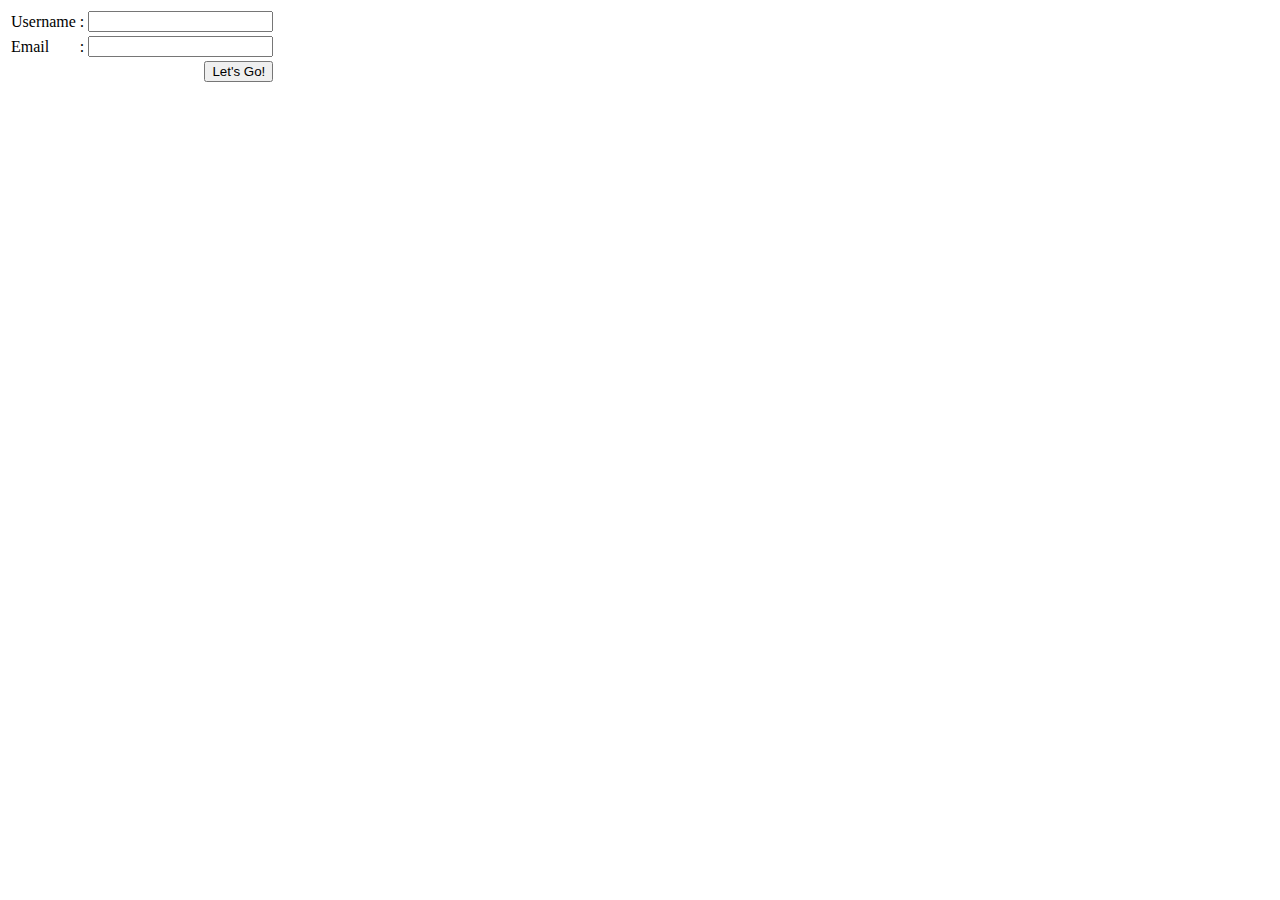
<file: UTS/index.html>
<!DOCTYPE html>
<html>
<head>
    <meta charset="UTF-8">
    <meta http-equiv="X-UA-Compatible" content="IE=edge">
    <meta name="viewport" content="width=device-width, initial-scale=1.0">
    <title>Game Penjumlahan</title>
</head>
<!-- Membuat form login --> 
<body>
    <form action="setUname.php" method="post">
        <table>
            <tr>
                <td>Username</td>
                <td> : </td>
                <td><input name="nama" type="text" required/></td>
            </tr>
            <tr>
                <td>Email</td>
                <td> : </td>
                <td><input name="email" type="email" required/></td>
            </tr>
            <tr>
                <td></td>
                <td></td>
                <td><input type="submit" value="Let's Go!" style="float: right;"></td>
            </tr>
        </table>
    </form>
</body>
</html>
</file>
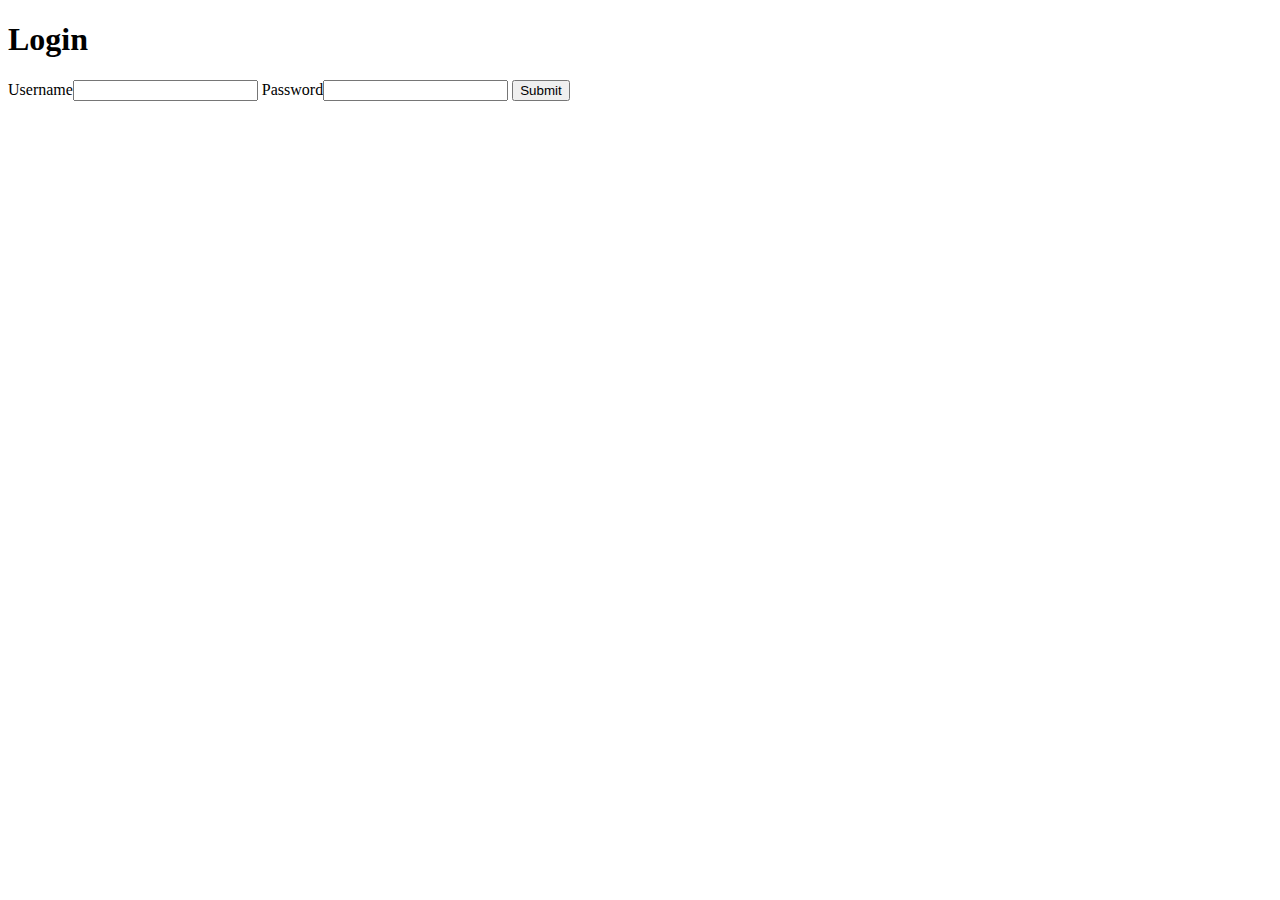
<file: Praktikum06/Cookie/index.html>
<!DOCTYPE html>
<html>
<head>
    <title>Login Cookie</title>
</head>
<body>
    <h1>Login</h1>
    <form method="POST" action="proses.php">
        Username<input type="text" name="username">
        Password<input type="password" name="password">
        <input type="submit" name="submit" value="Submit">
    </form>
</body>
</html>
</file>
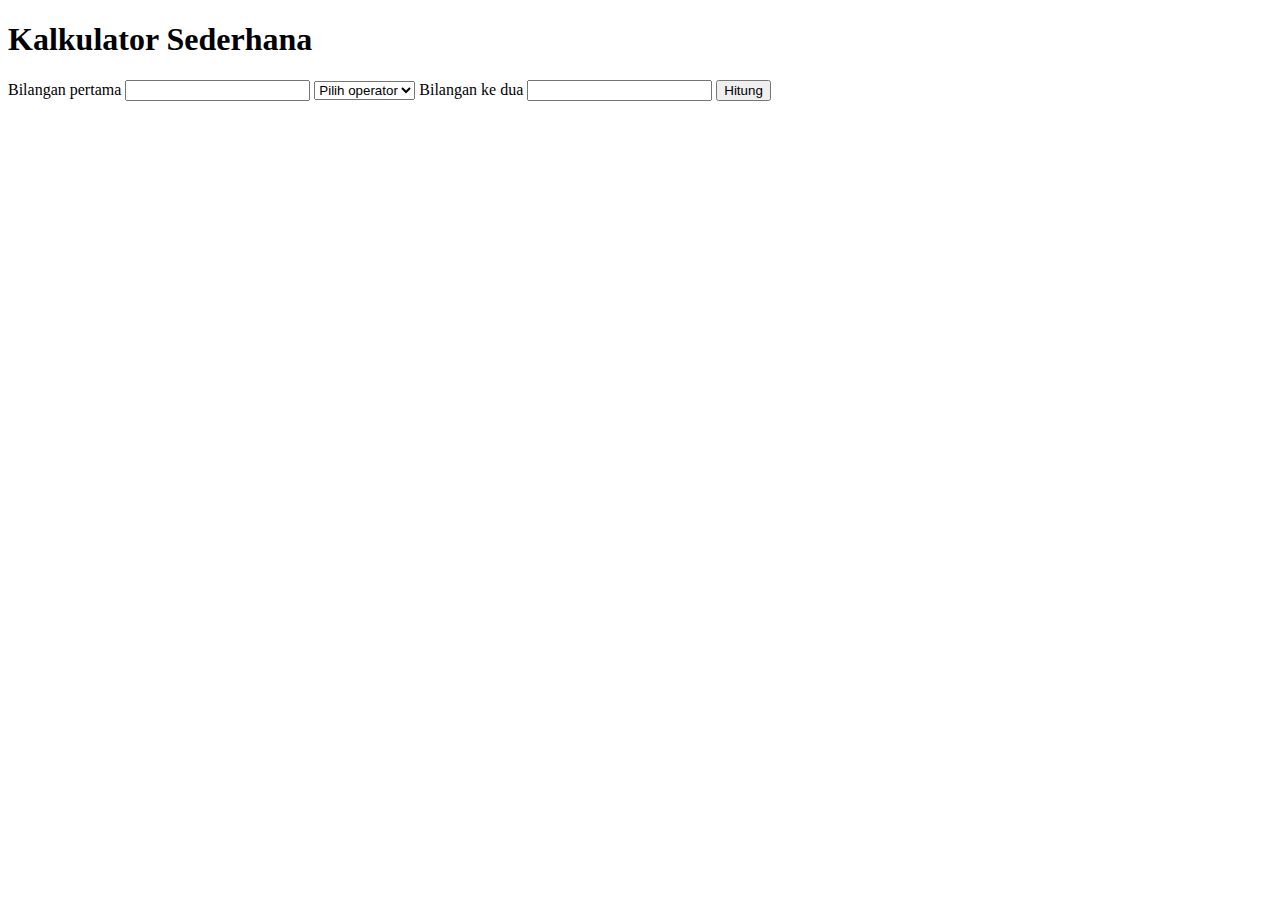
<file: Praktikum05/kalkulator1.html>
<!DOCTYPE html>
<html>
<head>
	<title></title>
</head>
<body>
	<h1>Kalkulator Sederhana</h1>
	<form method="post" action="hitung.php">
		Bilangan pertama <input type="text" name="bil1">
		<select name="operasi">
			<option>Pilih operator</option>
			<option>+</option>
			<option>-</option>
			<option>x</option>
			<option>/</option>
			<option>^</option>
		</select>
		Bilangan ke dua <input type="text" name="bil2">
		<input type="submit" name="submit" value="Hitung">
	</form>
</body>
</html>
</file>
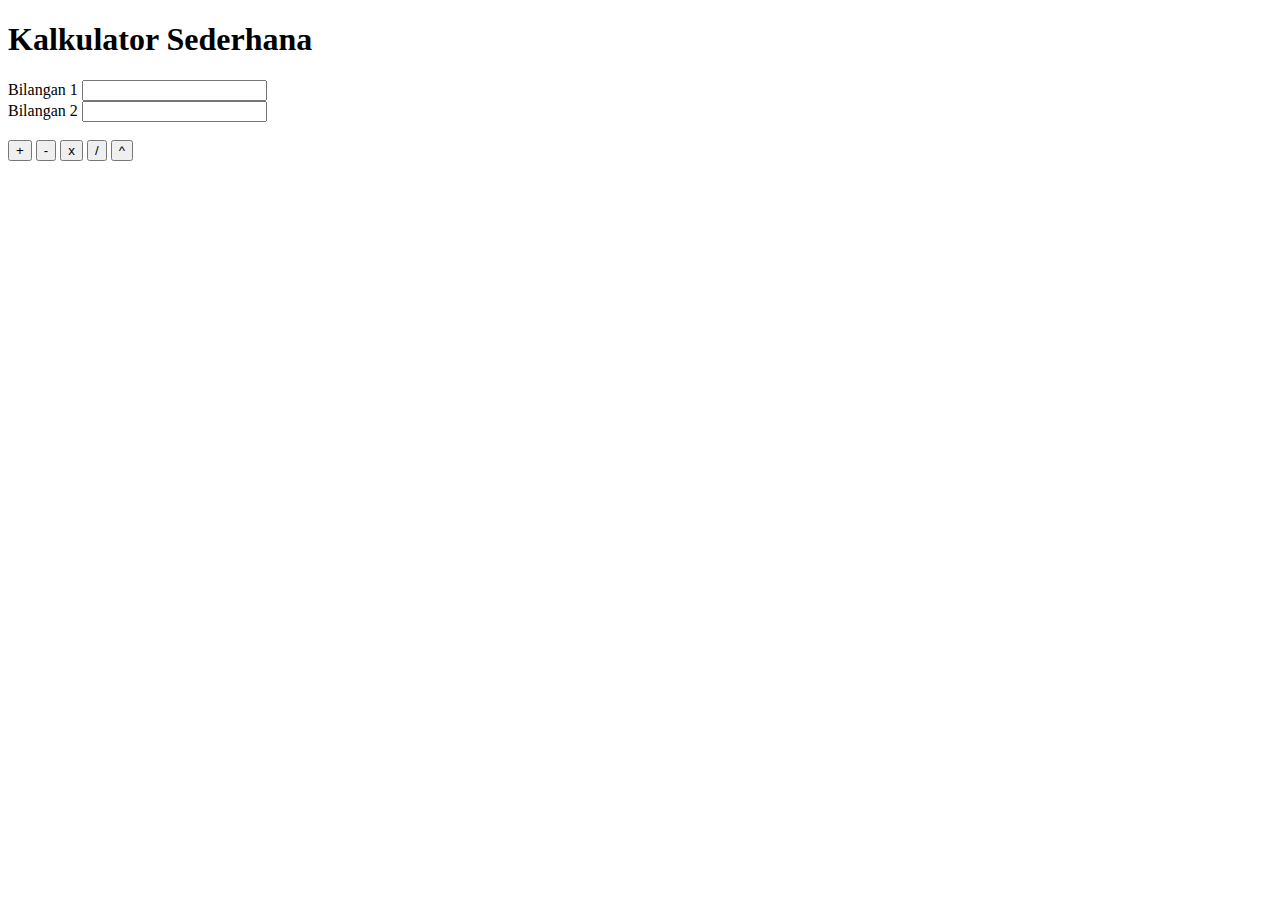
<file: Praktikum05/kalkulator2.html>
<!DOCTYPE html>
<html>
<head>
	<title></title>
</head>
<body>
	<h1>Kalkulator Sederhana</h1>

	<form method="post" action="hitung2.php">
	Bilangan 1 <input type="text" name="bil1"> <br>
	Bilangan 2 <input type="text" name="bil2"> <br><br>
	<input type="submit" name="penjumlahan" value="+">
	<input type="submit" name="pengurangan" value="-">
	<input type="submit" name="perkalian" value="x">
	<input type="submit" name="pembagian" value="/">
	<input type="submit" name="pangkat" value="^">
</form>
</body>
</html>
</file>
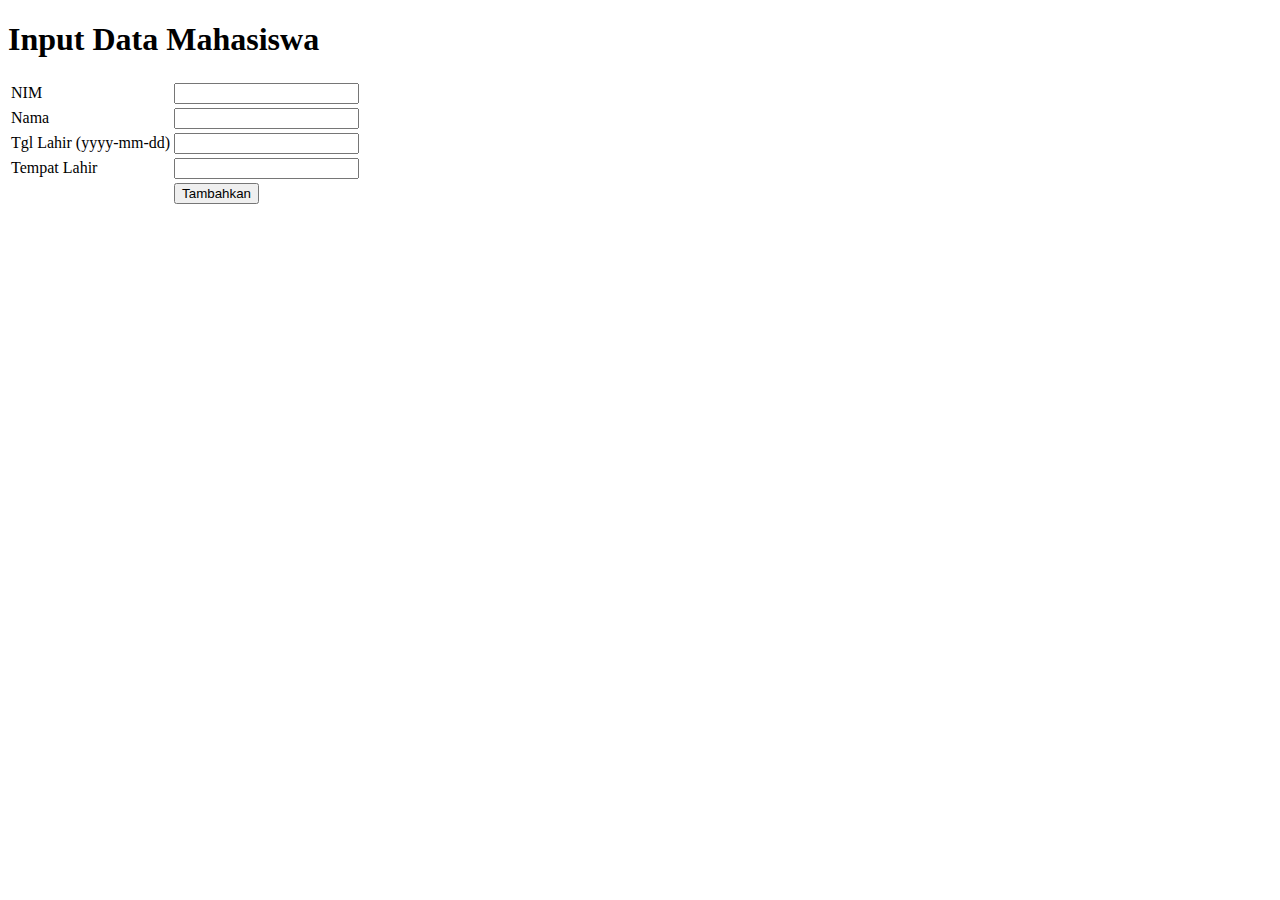
<file: Praktikum05/tambahdata.html>
<!DOCTYPE html>
<html>
<head>
	<title></title>
</head>
<body>
	<h1>Input Data Mahasiswa</h1>
	<form method="post" action="simpan.php">
		<table>
			<tr><td>NIM</td><td><input type="text" name="nim"></td></tr>
			<tr><td>Nama</td><td><input type="text" name="nama"></td></tr>
			<tr><td>Tgl Lahir (yyyy-mm-dd)</td><td><input type="text" name="tgllhr"></td></tr>
			<tr><td>Tempat Lahir</td><td><input type="text"name="tmptlhr"></td></tr>
			<tr><td></td><td><input type="submit" name="submit"value="Tambahkan"></td></tr>
		</table>
	</form>
</body>
</html>
</file>
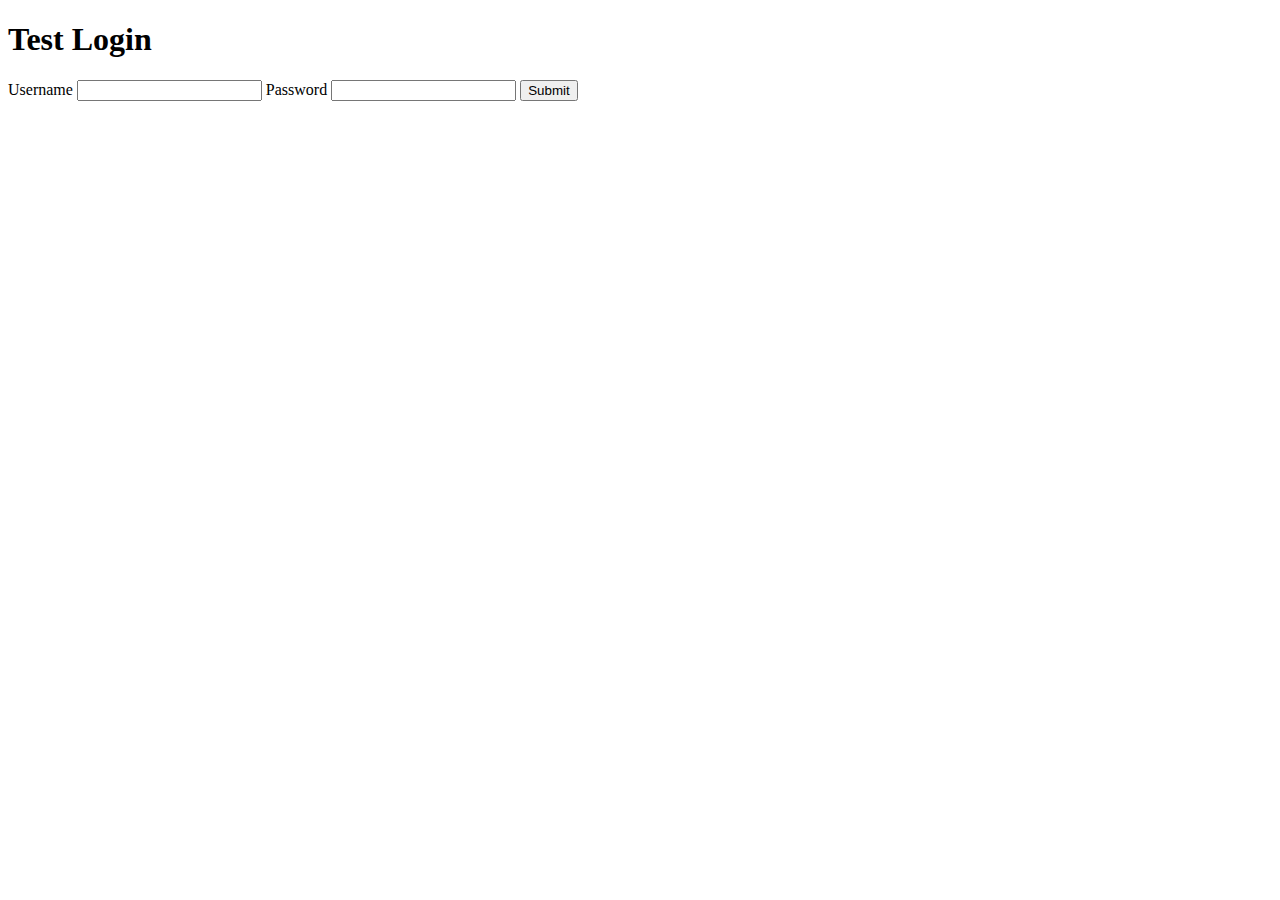
<file: Praktikum06/Session/form.html>
<!DOCTYPE html>
<html>
<head>
	<title>Contoh</title>
</head>
<body>
	<h1>Test Login</h1>
	<form method="post" action="proses.php">
		Username <input type="text" name="username">
		Password <input type="password" name="password">
		<input type="submit" name="submit" value="Submit">
	</form>
</body>
</html>
</file>
